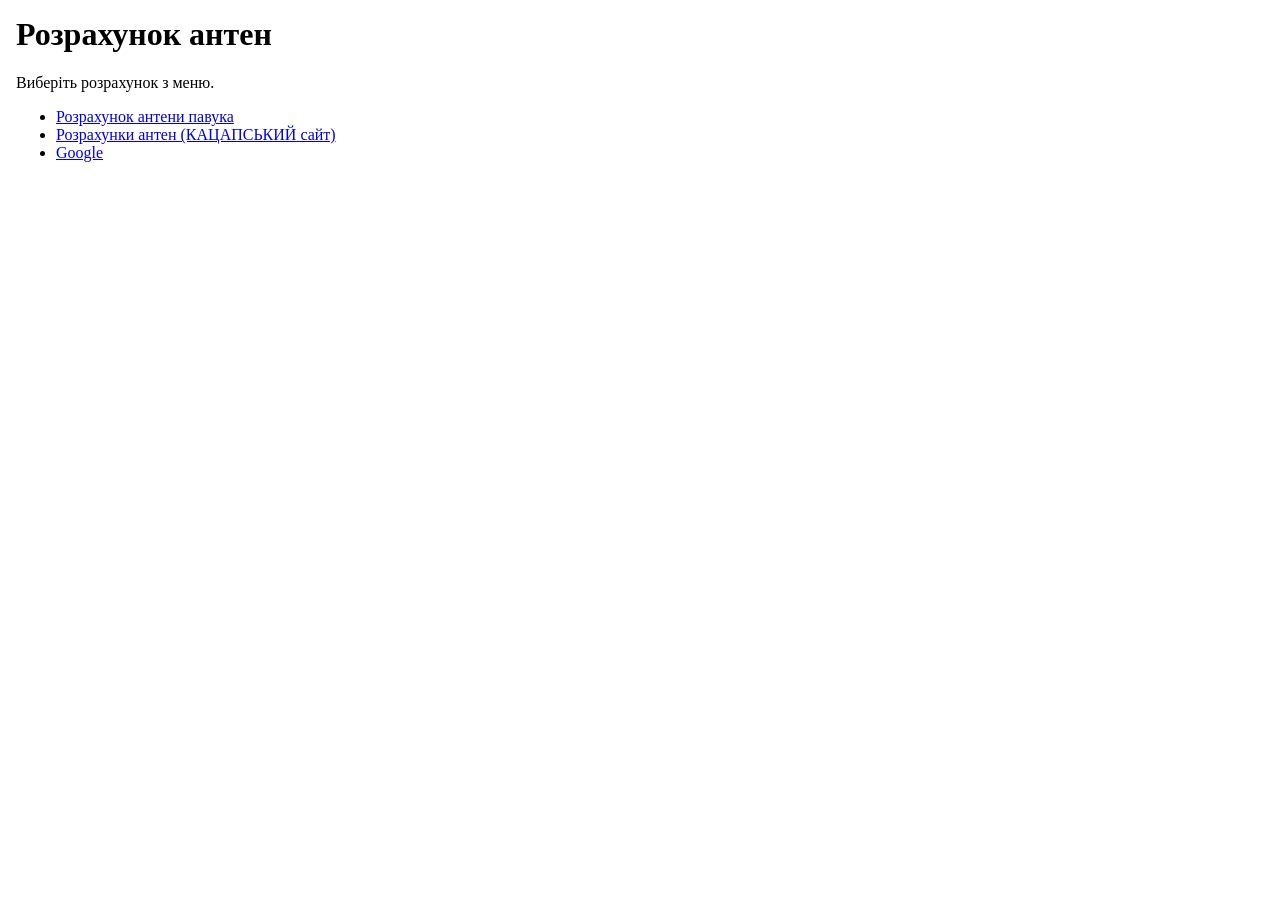
<file: index.html>
<!DOCTYPE html>
<html lang="uk">
<head>
    <meta charset="UTF-8">
    <title>Розрахунок антен</title>
    <link rel="stylesheet" href="css/antenna.css">
</head>
<body>
    <div>
        <object data="menu.html" type="text/html" aria-label="Site menu"></object>
    </div>

    <script src="js/util.js"></script>

    <main>
    </main>
</body>
</html>
</file>
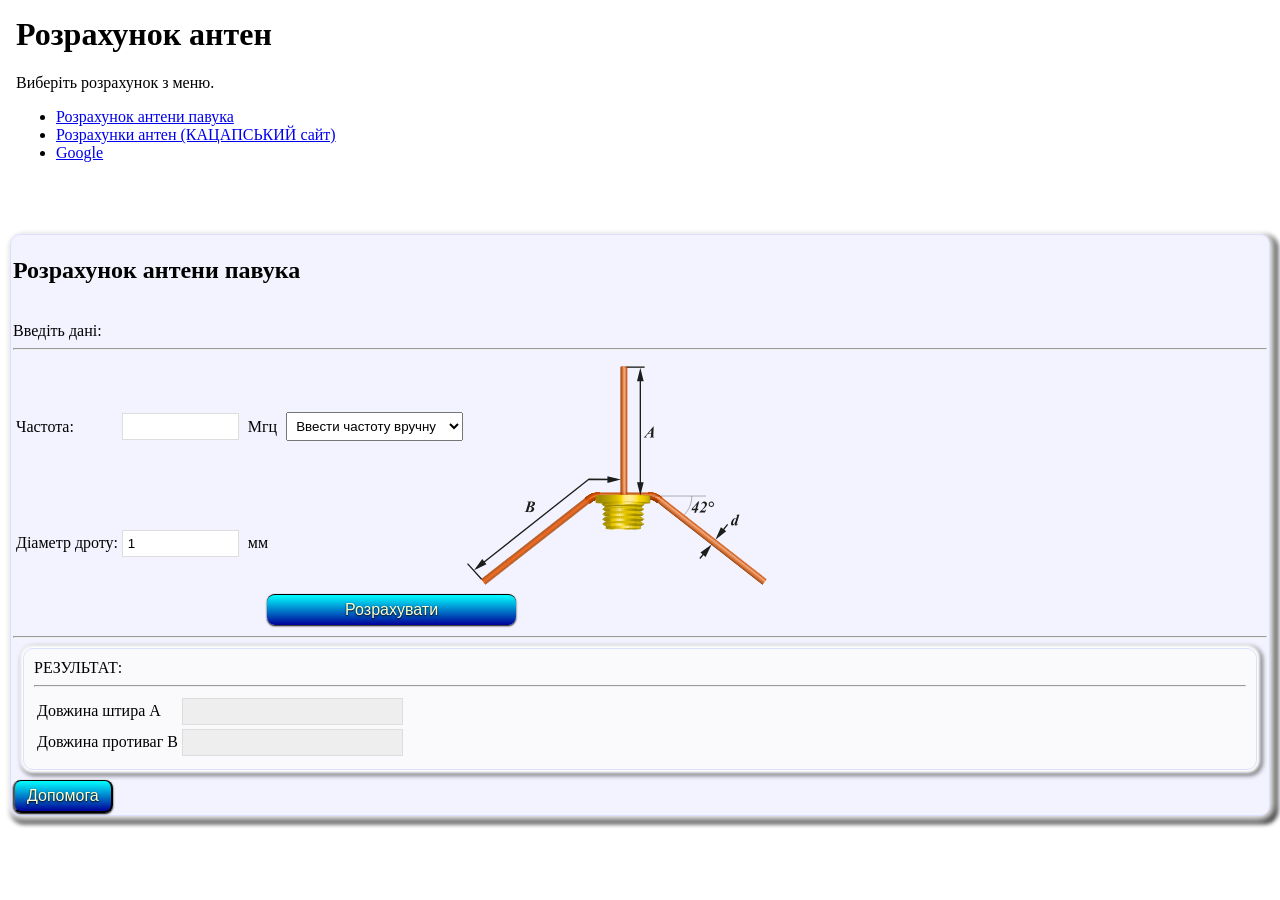
<file: html/spider.html>
<!DOCTYPE html>
<html lang="ua">
<head>
    <meta charset="UTF-8">
    <title>Розрахунок антени павука</title>

    <link rel="stylesheet" href="../css/antenna.css">
</head>
<body>
<object data="../menu.html" type="text/html" aria-label="Site menu"></object>

<script src="../js/aerial.js"></script>
<script src="../js/calc.js"></script>
<script src="../js/util.js"></script>

<div class="OnLineCalculate">
    <h2>Розрахунок антени павука</h2>
    <br>
    <span>Введіть дані:</span>
    <hr>
    <form id="holder" name="holder">
        <table>
            <tbody>
                <tr>
                    <td >Частота:</td>
                    <td ><input maxlength="10" name="freq" onkeyup="checnum(this)" size="12" type="text" value=""></td>
                    <td >Мгц</td>
                    <td >
                        <select name="cent_freq" onclick="setCenterFrequency()">
                            <option selected="" value="">Ввести частоту вручну</option>
                            <option value="144">144 МГц</option>
                            <option value="433.9">LPD</option>
                            <option value="446">PMR</option>
                            <option value="462.64">GMRS</option>
                            <option value="465.135">FRS</option>
                            <option value="811">LTE 800 (band20)</option>
                            <option value="925">GSM 900</option>
                            <option value="1795">LTE 1800 (band 3)</option>
                            <option value="2045">LTE 2100 (band 1)</option>
                            <option value="2350">LTE 2300 (band 40)</option>
                            <option value="2445">Wi-Fi 2400</option>
                            <option value="2600">LTE 2600 (band 7)</option>
                            <option value="5530">Wi-Fi 5500</option>
                        </select>
                    </td>
                    <td   rowspan="2">
                        <img alt="" src="../img/spider.svg" style="display: block; margin: 5px auto;" width="300px">
                    </td>
                </tr>
                <tr>
                    <td >Діаметр дроту:</td>
                    <td ><input maxlength="10" name="d" onkeyup="checnum(this)" size="12" type="text" value="1"></td>
                    <td  colspan="3">мм</td>
                </tr>
            <tr>
                <td colspan="5">
                    <div class="button1" onclick="calc()">Розрахувати</div>
                </td>
            </tr>
            </tbody>
        </table>

        <hr>
        <div class="OnLineResult"><span>РЕЗУЛЬТАТ:</span>
            <hr>
            <table>
                <tbody>
                <tr>
                    <td>Довжина штира A</td>
                    <td><input maxlength="10" name="a" readonly="" size="25" style="background: #EEEEEE;" type="text"
                               value=""></td>
                </tr>
                <tr>
                    <td>Довжина противаг B</td>
                    <td><input maxlength="10" name="b" readonly="" size="25" style="background: #EEEEEE;" type="text"
                               value=""></td>
                </tr>
                </tbody>
            </table>
        </div>
    </form>
    <div><button class="buttonHelp" onclick="popitup('help/spiderHelp.html', 'spiderHelp')">Допомога</button> </div>
</div>
</body>
</html>
</file>
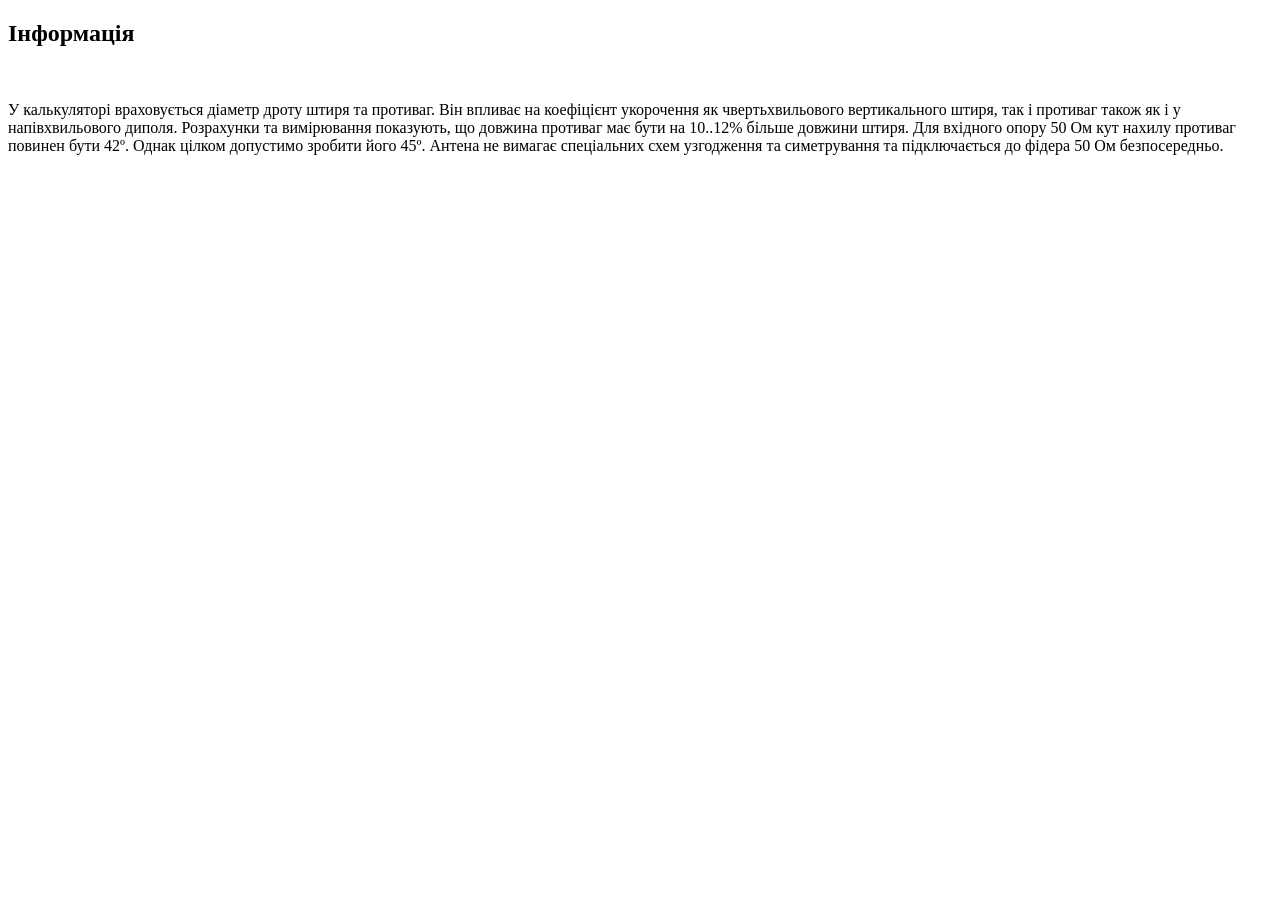
<file: html/help/spiderHelp.html>
<!DOCTYPE html>
<html lang="en">
<head>
    <meta charset="UTF-8">
    <title>Про антенну "Павук"</title>
</head>
    <h2>Інформація</h2>
    <br>
    <p>
       У калькуляторі враховується діаметр дроту штиря та противаг. Він впливає на коефіцієнт укорочення як чвертьхвильового
        вертикального штиря, так і противаг також як і у напівхвильового диполя. Розрахунки та вимірювання показують, що довжина
        противаг має бути на 10..12% більше довжини штиря. Для вхідного опору 50 Ом кут нахилу противаг повинен бути 42º.
        Однак цілком допустимо зробити його 45º. Антена не вимагає спеціальних схем узгодження та симетрування та
        підключається до фідера 50 Ом безпосередньо.
    </p>
<body>

</body>
</html>
</file>
<file: css/antenna.css>
.ux-menu-link-parent {
    letter-spacing:.28em
}
input[type=email],
input[type=password],
input[type=text] {
    background:#fff;
    border:1px solid #bbb;
    font:normal inherit inherit;
    width:200px
}
input[type=text]:focus,
textarea:focus {
    border:#56b4ef;
    box-shadow:inset 0 1px 3px rgba(0,0,0,.05),0 0 8px rgba(82,168,236,.6);
    -webkit-box-shadow:inset 0 1px 3px rgba(0,0,0,.05),0 0 8px rgba(82,168,236,.6);
    -moz-box-shadow:inset 0 1px 3px rgba(0,0,0,.05),0 0 8px rgba(82,168,236,.6)
}

.rapid_contact_form {
    margin:1%;
    padding:2%;
    background:#f3f3ff;
    border:1px solid #dddfff;
    border-radius:3px;
    -moz-border-radius:10px;
    -webkit-border-radius:10px;
    box-shadow:0 0 10px 5px #fff,4px 4px 4px 4px rgba(10,10,10,2.5)
}
.rapid_contact_form .input-group .textarea {
    min-width:95%
}
.OnLineCalculate {
    padding:2px;
    margin:2px;
    background:#f3f3ff;
    border:1px solid #dddfff;
    border-radius:3px;
    -moz-border-radius:10px;
    -webkit-border-radius:10px;
    box-shadow:0 0 10px 5px #fff,4px 4px 4px 4px rgba(10,10,10,2.5)
}
.OnLineCalculate table tr {
    border:1px solid #ababab
}
.OnLineCalculate table td {
    border:none!important;
    vertical-align:middle!important
}
.OnLineCalculate table td input {
    width:auto!important;
    margin-right:5px
}
.top_picture {
    position:relative;
    top:-30px;
    left:160px;
    border:1px solid #000;
    border-radius:10px;
    -moz-border-radius:10px;
    -webkit-border-radius:10px;
    box-shadow:0 0 5px 5px #fdd,4px 4px 4px 4px rgba(10,10,10,.5)
}
.OnLineResult {
    padding:10px;
    margin:10px;
    background:#fafafd;
    border:1px solid #dddfff;
    border-radius:3px;
    -moz-border-radius:10px;
    -webkit-border-radius:10px;
    box-shadow:0 0 3px 3px #fff,2px 2px 4px 4px rgba(10,10,10,.5);
    position:relative
}
.OnLineResult textarea {
    width:98%!important;
    word-wrap:break-word
}
.img-right {
    width:50px;
    position:relative;
    top:-20px;
    height:36px
}
.button-box {
    margin-bottom:60px;
    margin-top:10px
}
.button-box2 {
    margin-bottom:60px;
    margin-top:20px
}
.button2 {
    cursor:pointer;
    width:40%;
    margin:0 auto;
    border-top:1px solid #0ff;
    background:#0cf;
    background:-webkit-gradient(linear,left top,left bottom,from(#09f),to(#0ff));
    background:-webkit-linear-gradient(top,#0ff,#0cf);
    background:-moz-linear-gradient(top,#0ff,#0cf);
    background:-ms-linear-gradient(top,#0ff,#0cf);
    background:-o-linear-gradient(top,#0ff,#0cf);
    padding:6px 12px;
    -webkit-border-radius:8px;
    -moz-border-radius:8px;
    border-radius:8px;
    -webkit-box-shadow:rgba(0,0,0,1) 0 1px 0;
    -moz-box-shadow:rgba(0,0,0,1) 0 1px 0;
    box-shadow:rgba(0,0,0,1) 0 1px 0;
    text-shadow:#e5d4d4 0 1px 2px;
    color:#15109c;
    font:1em Helvetica,Arial,Sans-Serif;
    text-decoration:none;
    text-align:center;
    vertical-align:middle
}
.button2:hover {
    border-top-color:#0cf;
    background:#0cf;
    box-shadow:rgba(0,0,1,1) 0 1px 4px;
    color:#070011
}
.button2:active {
    border-top-color:#009;
    background:#036
}
.button1 {
    cursor:pointer;
    width:30%;
    margin:0 auto;
    border-top:1px solid #000;
    background:#06c;
    background:-webkit-gradient(linear,left top,left bottom,from(#0ff),to(#009));
    background:-webkit-linear-gradient(top,#0ff,#009);
    background:-moz-linear-gradient(top,#0ff,#009);
    background:-ms-linear-gradient(top,#0ff,#009);
    background:-o-linear-gradient(top,#0ff,#009);
    padding:6px 12px;
    -webkit-border-radius:8px;
    -moz-border-radius:8px;
    border-radius:8px;
    -webkit-box-shadow:rgba(0,0,0,1) 0 1px 0;
    -moz-box-shadow:rgba(0,0,0,1) 0 1px 0;
    box-shadow:rgba(0,0,1,1) 0 1px 2px;
    text-shadow:rgba(0,0,0,1) 0 1px 2px;
    color:#ffc;
    font:1em Helvetica,Arial,Sans-Serif;
    text-decoration:none;
    text-align:center;
    vertical-align:middle
}
.buttonHelp {
    cursor:pointer;
    /*width:30%;*/
    margin:0 auto;
    border-top:1px solid #000;
    background:#06c;
    background:-webkit-gradient(linear,left top,left bottom,from(#0ff),to(#009));
    background:-webkit-linear-gradient(top,#0ff,#009);
    background:-moz-linear-gradient(top,#0ff,#009);
    background:-ms-linear-gradient(top,#0ff,#009);
    background:-o-linear-gradient(top,#0ff,#009);
    padding:6px 12px;
    -webkit-border-radius:8px;
    -moz-border-radius:8px;
    border-radius:8px;
    -webkit-box-shadow:rgba(0,0,0,1) 0 1px 0;
    -moz-box-shadow:rgba(0,0,0,1) 0 1px 0;
    box-shadow:rgba(0,0,1,1) 0 1px 2px;
    text-shadow:rgba(0,0,0,1) 0 1px 2px;
    color:#ffc;
    font:1em Helvetica,Arial,Sans-Serif;
    text-decoration:none;
    text-align:center;
    vertical-align:middle
}

.button1:hover,
.dbm input[type=button]:hover {
    border-top-color:#fff;
    box-shadow:rgba(0,0,1,1) 0 1px 4px;
    color:#ffc
}
.button1:active,
.dbm input[type=button]:active {
    border-top-color:#000;
    background:#006
}

.buttonHelp:hover,
.dbm input[type=button]:hover {
    border-top-color:#fff;
    box-shadow:rgba(0,0,1,1) 0 1px 4px;
    color:#ffc
}
.buttonHelp:active,
.dbm input[type=button]:active {
    border-top-color:#000;
    background:#006
}

.calc_h3 {
    text-shadow:2px 2px 1px #c3dbe5
}
input[type=text],
textarea {
    outline:0;
    padding:5px;
    border:1px solid #ddd
}
#headline {
    text-align:center
}
.dbm input[type=button] {
    background:#06c;
    background:-webkit-gradient(linear,left top,left bottom,from(#0ff),to(#009));
    background:-webkit-linear-gradient(top,#0ff,#009);
    background:-moz-linear-gradient(top,#0ff,#009);
    background:-ms-linear-gradient(top,#0ff,#009);
    background:-o-linear-gradient(top,#0ff,#009);
    border:none;
    padding:4px 6px;
    font-size:1em;
    color:#fff;
    width:auto;
    -webkit-border-radius:8px;
    -moz-border-radius:8px;
    border-radius:8px;
    -webkit-box-shadow:rgba(0,0,0,1) 0 1px 0;
    -moz-box-shadow:rgba(0,0,0,1) 0 1px 0;
    box-shadow:rgba(0,0,0,1) 0 1px 0;
    text-shadow:rgba(0,0,0,1) 0 1px 2px;
    cursor:pointer;
    text-align:center
}
.comment {
    color:#09f;
    font-size:.9em
}
.keyword {
    color:#22f
}
.string {
    color:#0fbc42
}
.indent1 {
    padding:10px
}
.indent2 {
    padding:20px
}
.indent3 {
    padding:30px
}
.indent4 {
    padding:40px
}
.news {
    font:italic .9em "Times New Roman",Times,serif;
    color:#933;
    border:solid #0f0;
    height:124px!important;
    padding:0;
    margin-top:-10px;
    margin-left:-10px;
    background:#eeeefa;
    border:2px dashed #ddd;
    border-radius:3px;
    -moz-border-radius:5px;
    -webkit-border-radius:5px;
    -moz-box-shadow:0 0 0 3px #777,2px 1px 4px 4px rgba(10,10,0,.5);
    -webkit-box-shadow:0 0 0 3px #777,2px 1px 4px 4px rgba(10,10,0,.5);
    box-shadow:0 0 0 3px #777,2px 1px 6px 4px rgba(10,10,0,.5)
}
#news_head {
    color:#009;
    font-size:.9em;
    margin-left:10px;
    text-decoration:underline
}
.tab {
    width:100%;
    border-collapse:collapse
}
.tab th,
.tab thead tr td {
    background:#2aafef;
    font-weight:700;
    text-align:center;
    border:solid 1px #ababab
}
.tab tbody tr td,
.tab td {
    background:#97ecfb;
    padding:1px 3px 1px 3px;
    text-align:center;
    border:solid 1px #ababab
}
.ux-menu,
.ux-menu ul {
    z-index:100
}
object[aria-label="Site menu"] {
    width:100%;
    height:220px;
    border:0
}
.offers {
    margin:10px 5px 10px 5px;
    float:left;
    width:135px!important
}
.offers img {
    width:135px!important;
    max-height:135px!important
}
.ads-bottom {
    width:100%;
    padding-left:7px;
    padding-right:7px
}
.button-box-inline {
    display:flex;
    width:100%;
    align-items:center;
    justify-content:center
}
.button-inline1 {
    cursor:pointer;
    width:25%;
    border-top:1px solid #000;
    background:#06c;
    background:-webkit-gradient(linear,left top,left bottom,from(#0ff),to(#009));
    background:-webkit-linear-gradient(top,#0ff,#009);
    background:-moz-linear-gradient(top,#0ff,#009);
    padding:6px 12px;
    border-radius:8px;
    box-shadow:rgba(0,0,1,1) 0 1px 2px;
    text-shadow:rgba(0,0,0,1) 0 1px 2px;
    color:#ffc;
    font:1em Helvetica,Arial,sans-serif;
    text-decoration:none;
    text-align:center;
    vertical-align:middle;
    position:relative;
    margin:20px
}
.bbcode_smiley {
    width:auto!important
}
.kpostbuttons {
    height:60px!important
}
.ads-top {
    margin-left:5px
}
#polldiv_1 {
    margin:20px
}
.nivo-caption {
    background:#9ec2c9!important;
    opacity:.7!important;
    color:#000!important;
    text-shadow:rgba(255,255,255,1) 0 1px 2px
}
.nivo-heading {
    font-weight:700
}
.nivo-description a {
    color:#120089!important;
    text-decoration:underline!important
}
#comments a {
    text-decoration:underline
}
.sourcecoast .btn {
    padding:5px 15px 5px 15px!important;
    border:0!important
}
.sourcecoast .btn:hover {
    background-position:0!important
}
.img_table {
    margin:0!important
}
.img_table td {
    border:0 solid #ddd!important;
    padding:0!important
}
.img_table td img {
    margin:1px 1px 1px 1px!important
}
.sj-flat-menu {
    text-align:center
}
.moduletable_main_menu div ul li a,
.moduletable_main_menu div ul li a:link,
.moduletable_main_menu div ul li a:visited {
    background:0 0!important;
    color:#0ff
}
.aerial_feature {
    background:#19305e
}
.sourcecoast .btn:first-child {
    margin-left:20px!important;
    margin-bottom:5px!important
}
.mod_googleSearch_cse .button,
.submit_button {
    color:#fff;
    font-weight:700;
    height:30px;
    cursor:pointer;
    text-shadow:0 -1px 0 rgba(0,0,0,.25);
    box-shadow:inset 0 1px 0 rgba(255,255,255,.2),0 1px 2px rgba(0,0,0,.05);
    border-radius:4px;
    background-color:#006dcc;
    background-image:-moz-linear-gradient(top,#08c,#04c);
    background-image:-webkit-gradient(linear,0 0,0 100%,from(#08c),to(#04c));
    background-image:-webkit-linear-gradient(top,#08c,#04c);
    background-image:-o-linear-gradient(top,#08c,#04c);
    background-image:linear-gradient(to bottom,#08c,#04c);
    background-repeat:repeat-x;
    border-color:#04c #04c #002a80;
    border-color:rgba(0,0,0,.1) rgba(0,0,0,.1) rgba(0,0,0,.25);
    padding:5px 15px 5px 15px
}
#aerial_nav_left h3,
#aerial_nav_right h3,
#aerial_utility h3 {
    margin:0!important;
    text-align:center
}
#left {
    width:40%;
    float:left;
    text-align:left;
    padding-left:20px;
    padding-top:2px
}
#right {
    width:40%;
    float:right;
    text-align:right;
    padding-right:20px;
    padding-top:2px
}
#left a,
#right a {
    color:#fff
}
.article-info::before {
    float:left
}
.bm-cool-menu,
.bm-cool-menu ul {
    margin:12px 5px 12px 5px;
    z-index:999
}
ul.jcomments-latest li {
    padding:5px
}
.items-leading .item-content {
    display:flex;
    flex-flow:wrap
}
.items-leading .item-content .container-fluid {
    order:3;
    padding:0;
    margin:0
}
.items-leading .item-content .container-fluid .row {
    display:flex
}
.items-leading .item-content .container-fluid .row .btn-group {
    margin-top:15px;
    margin-left:20px
}
.items-leading .item-content .container-fluid .row .btn-group a {
    color:#999
}
.items-leading .blog-item {
    background:#fff;
    padding:5px;
    margin-bottom:15px;
    box-shadow:1rem 1rem 1rem rgba(0,0,0,.175)!important
}
.item-page {
    padding:5px
}
.aerial_top .nivoSlider {
    background:0 0!important
}
.klatest-subject a {
    font-size:1em!important
}
.klatest-author,
.klatest-cat,
.klatest-posttime {
    font-size:.8em!important
}
.klatest-items {
    margin:5px!important
}
.categories-list {
    margin:5%
}
#atop {
    background:#f0f8ff
}
.cytate .ask {
    font-family:Georgia,"Times New Roman",Times,serif!important;
    color:#006400
}
.cytate .answer {
    font-family:Georgia,"Times New Roman",Times,serif!important;
    color:navy
}
.osmap-items ul {
    margin:0!important
}
.external-link {
    word-wrap:break-word!important
}
blockquote footer {
    text-align:right
}
.mod-languages ul li a img {
    width:36px;
    height:24px
}
div.mod-languages ul {
    padding:10px!important
}
.sclogin-modal-links {
    display:flex;
    justify-content:center;
    margin-top:5px
}
#aerial_showcase p {
    margin-top:0
}
#am a img {
    width:100%
}
.utility_modules {
    text-align:center;
    align-self:center;
    min-height:400px;
    max-height:400px;
    padding:10px 10px 10px 10px
}
.module_globe {
    min-height:378px;
    max-height:400px;
    background-color:#f1f4f5;
    display:flex;
    align-content:center;
    align-items:center
}
#kunena .alert {
    display:none
}
#kunena .navbar {
    display:none
}
#kunena .d-sm-block~p {
    display:none
}
.visually-hidden {
    display:none
}
#mod_googleSearch_cse {
    margin-top:5px
}
.item-content p {
    width:100%
}
@media only screen and (min-width:40em) {
    .large_table {
        max-width:100%
    }
    .large_table {
        table-layout:fixed;
        width:100%;
        font-size:small!important
    }
    .large_table tr th {
        width:25%
    }
    .large_table th {
        word-wrap:break-word
    }
}
.wt-content-spoiler .button-spoiler {
    width:100%;
    background-color:#ff5c00;
    border-radius:8px;
    box-shadow:0 0 5px rgba(0,0,0,.6);
    -moz-box-shadow:0 0 5px rgba(0,0,0,.6);
    -webkit-box-shadow:0 0 5px rgba(0,0,0,.6);
    padding:5px;
    cursor:pointer
}
.wt-content-spoiler .button-spoiler::before {
    display:inline-block;
    font-family:fontawesome;
    content:"\f121";
    margin-right:5px;
    width:20px
}
.wt-content-spoiler-inner.open {
    font-size:11px;
    font-weight:400;
    background:#fffddd;
    border:1px #ccc solid;
    -webkit-border-radius:7px;
    -moz-border-radius:7px;
    -khtml-border-radius:7px;
    border-radius:7px;
    font-style:italic;
    padding:10px
}
#aerial_inset .aerial_module_inside .aerial_box,
#aerial_nav_left .aerial_module_inside .aerial_box,
#aerial_nav_right .aerial_module_inside .aerial_box,
#aerial_utility .aerial_module_inside .aerial_box {
    border-radius:.25rem!important;
    box-shadow:.5rem .5rem .5rem rgba(0,0,0,.15)!important
}
#aerial_inset .aerial_moduletable h3 .aerial_heading1 {
    display:block;
    color:navy;
    background:#87ceeb;
    border-bottom:1px solid #000;
    padding-left:10px;
    border-top-left-radius:.5em;
    border-top-right-radius:.5em;
    margin-top:1px;
    font-size:16px!important
}
.aerial_module_inside .aerial_moduletable h3 .conner {
    display:none
}
#jc .col-auto {
    padding-top:5px;
    padding-bottom:5px
}
#jc #comments-form textarea {
    max-width:100%
}
#aerial_nav_right .aerial_moduletable .aerial_box .mod-articleslatest {
    padding:0
}
#aerial_nav_right .aerial_moduletable .aerial_box .mod-articleslatest li {
    text-align:left;
    list-style:none
}
#aerial_nav_right .aerial_moduletable .aerial_box .mod-articleslatest li a {
    font-size:1.1em;
    display:block;
    padding:3px 8px 3px 15px;
    background:url(../images/arrow.png) left center no-repeat!important;
    margin-left:5px
}
#comments-form-buttons .btn {
    margin:5px
}
select {
    padding:5px;
    margin:5px;
    word-wrap:break-word;
    overflow:hidden;
    width:97%!important
}
.bbcode {
    display:flex!important
}
.form-control {
    min-height:25px
}
#jform_com_fields_tsel_registratsii_na_sajte {
    min-width:95%
}
#member-registration {
    padding:10px;
    margin:2px;
    background:#f3f3ff;
    border:1px solid #dddfff;
    border-radius:3px;
    -moz-border-radius:10px;
    -webkit-border-radius:10px;
    box-shadow:0 0 10px 5px #fff,4px 4px 4px 4px rgba(10,10,10,2.5)
}
.com-users-registration__register {
    margin:10px auto;
    background:#06c!important;
    background:-webkit-gradient(linear,left top,left bottom,from(#0ff),to(#009))!important;
    background:-webkit-linear-gradient(top,#0ff,#009)!important;
    background:-moz-linear-gradient(top,#0ff,#009)!important;
    background:-ms-linear-gradient(top,#0ff,#009)!important;
    background:-o-linear-gradient(top,#0ff,#009)!important;
    -webkit-border-radius:8px;
    -moz-border-radius:8px;
    border-radius:8px;
    -webkit-box-shadow:rgba(0,0,0,1) 0 1px 0;
    -moz-box-shadow:rgba(0,0,0,1) 0 1px 0;
    box-shadow:rgba(0,0,1,1) 0 1px 2px;
    text-shadow:rgba(0,0,0,1) 0 1px 2px;
    color:#ffc;
    display:flex
}
#kunena .d-flex {
    display:block!important
}
</file>
